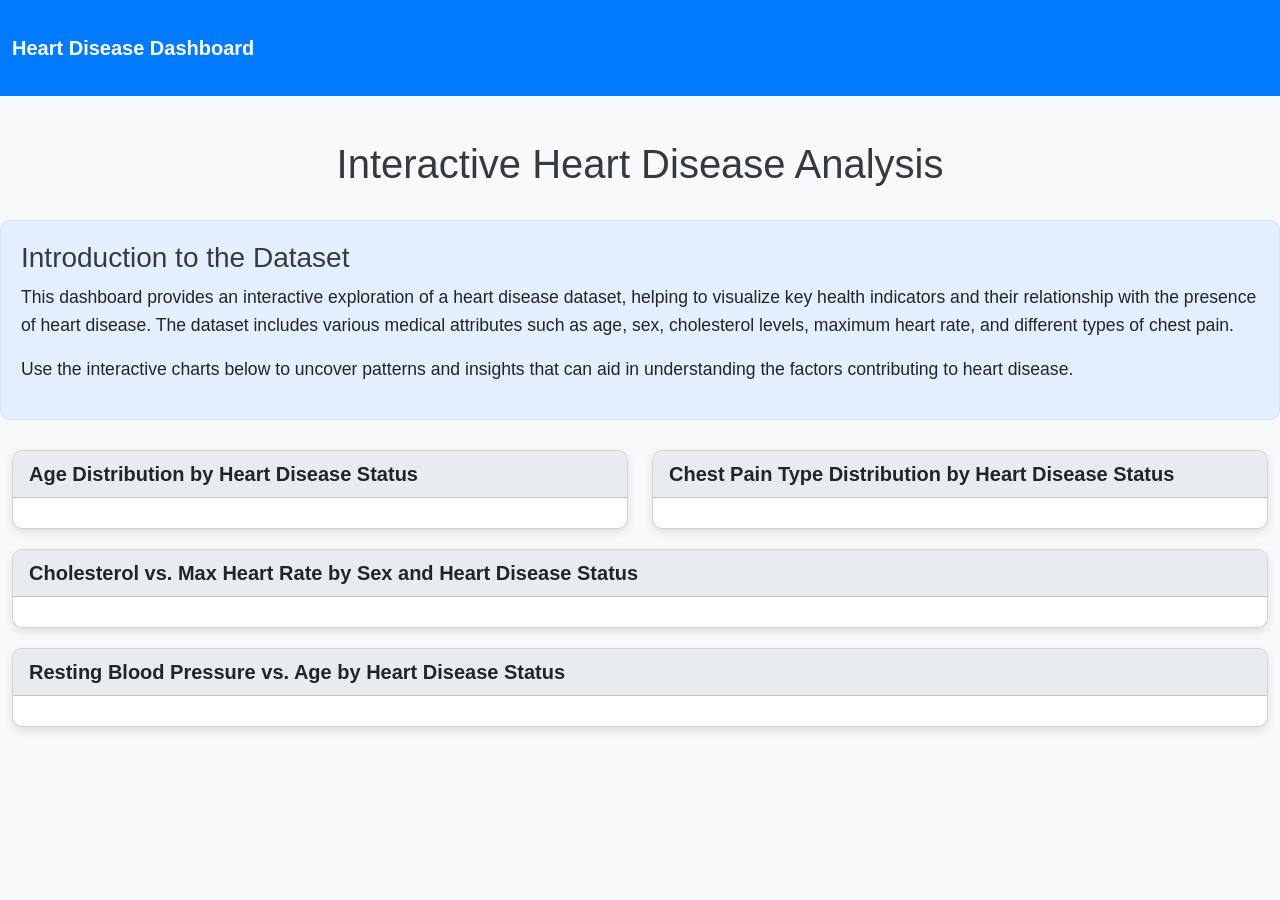
<file: data_dashboard.html>
<!DOCTYPE html>
<html lang="en">
<head>
    <meta charset="UTF-8">
    <meta name="viewport" content="width=device-width, initial-scale=1.0">
    <title>Heart Disease Prediction Dashboard</title>
    <!-- Bootstrap CSS CDN -->
    <link href="https://cdn.jsdelivr.net/npm/bootstrap@5.3.3/dist/css/bootstrap.min.css" rel="stylesheet" integrity="sha384-QWTKZyjpPEjISv5WaRU9OFeRpok6YctnYmDr5pNlyT2bRjXh0JMhjY6hW+ALEwIH" crossorigin="anonymous">
    <style>
        body {
            font-family: 'Segoe UI', Tahoma, Geneva, Verdana, sans-serif;
            background-color: #f8f9fa;
        }
        .navbar {
            background-color: #007bff !important;
        }
        .navbar-brand {
            color: #fff !important;
            font-weight: bold;
        }
        .container-fluid {
            padding-top: 20px;
            padding-bottom: 20px;
        }
        .card {
            margin-bottom: 20px;
            box-shadow: 0 4px 8px rgba(0,0,0,0.1);
            border-radius: 10px;
            overflow: hidden;
        }
        .card-header {
            background-color: #e9ecef;
            font-weight: bold;
            font-size: 1.25em;
        }
        .chart-container {
            padding: 15px;
        }
        h1, h2, h3 {
            color: #343a40;
        }
        .intro-section {
            background-color: #e2f0fd;
            border-radius: 10px;
            padding: 20px;
            margin-bottom: 30px;
            border: 1px solid #cce5ff;
        }
        .intro-section p {
            font-size: 1.1em;
            line-height: 1.6;
        }
    </style>
</head>
<body>
    <!-- Navigation Bar -->
    <nav class="navbar navbar-expand-lg navbar-dark bg-primary">
        <div class="container-fluid">
            <a class="navbar-brand" href="#">Heart Disease Dashboard</a>
        </div>
    </nav>

    <div class="container-fluid">
        <div class="row">
            <div class="col-12 text-center my-4">
                <h1>Interactive Heart Disease Analysis</h1>
            </div>
        </div>

        <div class="row">
            <div class="col-12 intro-section">
                <h3>Introduction to the Dataset</h3>
                <p>This dashboard provides an interactive exploration of a heart disease dataset, helping to visualize key health indicators and their relationship with the presence of heart disease. The dataset includes various medical attributes such as age, sex, cholesterol levels, maximum heart rate, and different types of chest pain.</p>
                <p>Use the interactive charts below to uncover patterns and insights that can aid in understanding the factors contributing to heart disease.</p>
            </div>
        </div>

        <div class="row">
            <div class="col-lg-6 col-md-12">
                <div class="card">
                    <div class="card-header">
                        Age Distribution by Heart Disease Status
                    </div>
                    <div class="card-body chart-container">
                        <div>                        <script type="text/javascript">window.PlotlyConfig = {MathJaxConfig: 'local'};</script>
        <script charset="utf-8" src="https://cdn.plot.ly/plotly-3.3.1.min.js" integrity="sha256-4rD3fugVb/nVJYUv5Ky3v+fYXoouHaBSP20WIJuEiWg=" crossorigin="anonymous"></script>                <div id="d2bd797f-e1af-40af-ac27-dcd5897976a3" class="plotly-graph-div" style="height:100%; width:100%;"></div>            <script type="text/javascript">                window.PLOTLYENV=window.PLOTLYENV || {};                                if (document.getElementById("d2bd797f-e1af-40af-ac27-dcd5897976a3")) {                    Plotly.newPlot(                        "d2bd797f-e1af-40af-ac27-dcd5897976a3",                        [{"bingroup":"x","histfunc":"count","hovertemplate":"Heart Disease Status=Heart Disease\u003cbr\u003eAge=%{x}\u003cbr\u003ecount=%{y}\u003cextra\u003e\u003c\u002fextra\u003e","legendgroup":"Heart Disease","marker":{"color":"red","opacity":0.5,"pattern":{"shape":""}},"name":"Heart Disease","orientation":"v","showlegend":true,"x":{"dtype":"i1","bdata":"PyUpODk5OCw0OTYwMUA6"},"xaxis":"x","yaxis":"y","type":"histogram"}],                        {"template":{"data":{"histogram2dcontour":[{"type":"histogram2dcontour","colorbar":{"outlinewidth":0,"ticks":""},"colorscale":[[0.0,"#0d0887"],[0.1111111111111111,"#46039f"],[0.2222222222222222,"#7201a8"],[0.3333333333333333,"#9c179e"],[0.4444444444444444,"#bd3786"],[0.5555555555555556,"#d8576b"],[0.6666666666666666,"#ed7953"],[0.7777777777777778,"#fb9f3a"],[0.8888888888888888,"#fdca26"],[1.0,"#f0f921"]]}],"choropleth":[{"type":"choropleth","colorbar":{"outlinewidth":0,"ticks":""}}],"histogram2d":[{"type":"histogram2d","colorbar":{"outlinewidth":0,"ticks":""},"colorscale":[[0.0,"#0d0887"],[0.1111111111111111,"#46039f"],[0.2222222222222222,"#7201a8"],[0.3333333333333333,"#9c179e"],[0.4444444444444444,"#bd3786"],[0.5555555555555556,"#d8576b"],[0.6666666666666666,"#ed7953"],[0.7777777777777778,"#fb9f3a"],[0.8888888888888888,"#fdca26"],[1.0,"#f0f921"]]}],"heatmap":[{"type":"heatmap","colorbar":{"outlinewidth":0,"ticks":""},"colorscale":[[0.0,"#0d0887"],[0.1111111111111111,"#46039f"],[0.2222222222222222,"#7201a8"],[0.3333333333333333,"#9c179e"],[0.4444444444444444,"#bd3786"],[0.5555555555555556,"#d8576b"],[0.6666666666666666,"#ed7953"],[0.7777777777777778,"#fb9f3a"],[0.8888888888888888,"#fdca26"],[1.0,"#f0f921"]]}],"contourcarpet":[{"type":"contourcarpet","colorbar":{"outlinewidth":0,"ticks":""}}],"contour":[{"type":"contour","colorbar":{"outlinewidth":0,"ticks":""},"colorscale":[[0.0,"#0d0887"],[0.1111111111111111,"#46039f"],[0.2222222222222222,"#7201a8"],[0.3333333333333333,"#9c179e"],[0.4444444444444444,"#bd3786"],[0.5555555555555556,"#d8576b"],[0.6666666666666666,"#ed7953"],[0.7777777777777778,"#fb9f3a"],[0.8888888888888888,"#fdca26"],[1.0,"#f0f921"]]}],"surface":[{"type":"surface","colorbar":{"outlinewidth":0,"ticks":""},"colorscale":[[0.0,"#0d0887"],[0.1111111111111111,"#46039f"],[0.2222222222222222,"#7201a8"],[0.3333333333333333,"#9c179e"],[0.4444444444444444,"#bd3786"],[0.5555555555555556,"#d8576b"],[0.6666666666666666,"#ed7953"],[0.7777777777777778,"#fb9f3a"],[0.8888888888888888,"#fdca26"],[1.0,"#f0f921"]]}],"mesh3d":[{"type":"mesh3d","colorbar":{"outlinewidth":0,"ticks":""}}],"scatter":[{"fillpattern":{"fillmode":"overlay","size":10,"solidity":0.2},"type":"scatter"}],"parcoords":[{"type":"parcoords","line":{"colorbar":{"outlinewidth":0,"ticks":""}}}],"scatterpolargl":[{"type":"scatterpolargl","marker":{"colorbar":{"outlinewidth":0,"ticks":""}}}],"bar":[{"error_x":{"color":"#2a3f5f"},"error_y":{"color":"#2a3f5f"},"marker":{"line":{"color":"#E5ECF6","width":0.5},"pattern":{"fillmode":"overlay","size":10,"solidity":0.2}},"type":"bar"}],"scattergeo":[{"type":"scattergeo","marker":{"colorbar":{"outlinewidth":0,"ticks":""}}}],"scatterpolar":[{"type":"scatterpolar","marker":{"colorbar":{"outlinewidth":0,"ticks":""}}}],"histogram":[{"marker":{"pattern":{"fillmode":"overlay","size":10,"solidity":0.2}},"type":"histogram"}],"scattergl":[{"type":"scattergl","marker":{"colorbar":{"outlinewidth":0,"ticks":""}}}],"scatter3d":[{"type":"scatter3d","line":{"colorbar":{"outlinewidth":0,"ticks":""}},"marker":{"colorbar":{"outlinewidth":0,"ticks":""}}}],"scattermap":[{"type":"scattermap","marker":{"colorbar":{"outlinewidth":0,"ticks":""}}}],"scattermapbox":[{"type":"scattermapbox","marker":{"colorbar":{"outlinewidth":0,"ticks":""}}}],"scatterternary":[{"type":"scatterternary","marker":{"colorbar":{"outlinewidth":0,"ticks":""}}}],"scattercarpet":[{"type":"scattercarpet","marker":{"colorbar":{"outlinewidth":0,"ticks":""}}}],"carpet":[{"aaxis":{"endlinecolor":"#2a3f5f","gridcolor":"white","linecolor":"white","minorgridcolor":"white","startlinecolor":"#2a3f5f"},"baxis":{"endlinecolor":"#2a3f5f","gridcolor":"white","linecolor":"white","minorgridcolor":"white","startlinecolor":"#2a3f5f"},"type":"carpet"}],"table":[{"cells":{"fill":{"color":"#EBF0F8"},"line":{"color":"white"}},"header":{"fill":{"color":"#C8D4E3"},"line":{"color":"white"}},"type":"table"}],"barpolar":[{"marker":{"line":{"color":"#E5ECF6","width":0.5},"pattern":{"fillmode":"overlay","size":10,"solidity":0.2}},"type":"barpolar"}],"pie":[{"automargin":true,"type":"pie"}]},"layout":{"autotypenumbers":"strict","colorway":["#636efa","#EF553B","#00cc96","#ab63fa","#FFA15A","#19d3f3","#FF6692","#B6E880","#FF97FF","#FECB52"],"font":{"color":"#2a3f5f"},"hovermode":"closest","hoverlabel":{"align":"left"},"paper_bgcolor":"white","plot_bgcolor":"#E5ECF6","polar":{"bgcolor":"#E5ECF6","angularaxis":{"gridcolor":"white","linecolor":"white","ticks":""},"radialaxis":{"gridcolor":"white","linecolor":"white","ticks":""}},"ternary":{"bgcolor":"#E5ECF6","aaxis":{"gridcolor":"white","linecolor":"white","ticks":""},"baxis":{"gridcolor":"white","linecolor":"white","ticks":""},"caxis":{"gridcolor":"white","linecolor":"white","ticks":""}},"coloraxis":{"colorbar":{"outlinewidth":0,"ticks":""}},"colorscale":{"sequential":[[0.0,"#0d0887"],[0.1111111111111111,"#46039f"],[0.2222222222222222,"#7201a8"],[0.3333333333333333,"#9c179e"],[0.4444444444444444,"#bd3786"],[0.5555555555555556,"#d8576b"],[0.6666666666666666,"#ed7953"],[0.7777777777777778,"#fb9f3a"],[0.8888888888888888,"#fdca26"],[1.0,"#f0f921"]],"sequentialminus":[[0.0,"#0d0887"],[0.1111111111111111,"#46039f"],[0.2222222222222222,"#7201a8"],[0.3333333333333333,"#9c179e"],[0.4444444444444444,"#bd3786"],[0.5555555555555556,"#d8576b"],[0.6666666666666666,"#ed7953"],[0.7777777777777778,"#fb9f3a"],[0.8888888888888888,"#fdca26"],[1.0,"#f0f921"]],"diverging":[[0,"#8e0152"],[0.1,"#c51b7d"],[0.2,"#de77ae"],[0.3,"#f1b6da"],[0.4,"#fde0ef"],[0.5,"#f7f7f7"],[0.6,"#e6f5d0"],[0.7,"#b8e186"],[0.8,"#7fbc41"],[0.9,"#4d9221"],[1,"#276419"]]},"xaxis":{"gridcolor":"white","linecolor":"white","ticks":"","title":{"standoff":15},"zerolinecolor":"white","automargin":true,"zerolinewidth":2},"yaxis":{"gridcolor":"white","linecolor":"white","ticks":"","title":{"standoff":15},"zerolinecolor":"white","automargin":true,"zerolinewidth":2},"scene":{"xaxis":{"backgroundcolor":"#E5ECF6","gridcolor":"white","linecolor":"white","showbackground":true,"ticks":"","zerolinecolor":"white","gridwidth":2},"yaxis":{"backgroundcolor":"#E5ECF6","gridcolor":"white","linecolor":"white","showbackground":true,"ticks":"","zerolinecolor":"white","gridwidth":2},"zaxis":{"backgroundcolor":"#E5ECF6","gridcolor":"white","linecolor":"white","showbackground":true,"ticks":"","zerolinecolor":"white","gridwidth":2}},"shapedefaults":{"line":{"color":"#2a3f5f"}},"annotationdefaults":{"arrowcolor":"#2a3f5f","arrowhead":0,"arrowwidth":1},"geo":{"bgcolor":"white","landcolor":"#E5ECF6","subunitcolor":"white","showland":true,"showlakes":true,"lakecolor":"white"},"title":{"x":0.05},"mapbox":{"style":"light"}}},"xaxis":{"anchor":"y","domain":[0.0,1.0],"title":{"text":"Age"}},"yaxis":{"anchor":"x","domain":[0.0,1.0],"title":{"text":"count"}},"legend":{"title":{"text":"Heart Disease Status"},"tracegroupgap":0},"title":{"text":"Age Distribution by Heart Disease Status"},"barmode":"overlay"},                        {"responsive": true}                    )                };            </script>        </div>
                    </div>
                </div>
            </div>
            <div class="col-lg-6 col-md-12">
                <div class="card">
                    <div class="card-header">
                        Chest Pain Type Distribution by Heart Disease Status
                    </div>
                    <div class="card-body chart-container">
                        <div>                        <script type="text/javascript">window.PlotlyConfig = {MathJaxConfig: 'local'};</script>
        <script charset="utf-8" src="https://cdn.plot.ly/plotly-3.3.1.min.js" integrity="sha256-4rD3fugVb/nVJYUv5Ky3v+fYXoouHaBSP20WIJuEiWg=" crossorigin="anonymous"></script>                <div id="189ab4b9-79e3-41fe-831e-cb50e9fe0d6f" class="plotly-graph-div" style="height:100%; width:100%;"></div>            <script type="text/javascript">                window.PLOTLYENV=window.PLOTLYENV || {};                                if (document.getElementById("189ab4b9-79e3-41fe-831e-cb50e9fe0d6f")) {                    Plotly.newPlot(                        "189ab4b9-79e3-41fe-831e-cb50e9fe0d6f",                        [{"alignmentgroup":"True","hovertemplate":"Heart Disease Status=Heart Disease\u003cbr\u003eChest Pain Type=%{x}\u003cbr\u003eNumber of Patients=%{y}\u003cextra\u003e\u003c\u002fextra\u003e","legendgroup":"Heart Disease","marker":{"color":"red","pattern":{"shape":""}},"name":"Heart Disease","offsetgroup":"Heart Disease","orientation":"v","showlegend":true,"textposition":"auto","x":["Asymptomatic","Atypical Angina","Non-Anginal Pain","Typical Angina"],"xaxis":"x","y":{"dtype":"i1","bdata":"AwUEAw=="},"yaxis":"y","type":"bar"}],                        {"template":{"data":{"histogram2dcontour":[{"type":"histogram2dcontour","colorbar":{"outlinewidth":0,"ticks":""},"colorscale":[[0.0,"#0d0887"],[0.1111111111111111,"#46039f"],[0.2222222222222222,"#7201a8"],[0.3333333333333333,"#9c179e"],[0.4444444444444444,"#bd3786"],[0.5555555555555556,"#d8576b"],[0.6666666666666666,"#ed7953"],[0.7777777777777778,"#fb9f3a"],[0.8888888888888888,"#fdca26"],[1.0,"#f0f921"]]}],"choropleth":[{"type":"choropleth","colorbar":{"outlinewidth":0,"ticks":""}}],"histogram2d":[{"type":"histogram2d","colorbar":{"outlinewidth":0,"ticks":""},"colorscale":[[0.0,"#0d0887"],[0.1111111111111111,"#46039f"],[0.2222222222222222,"#7201a8"],[0.3333333333333333,"#9c179e"],[0.4444444444444444,"#bd3786"],[0.5555555555555556,"#d8576b"],[0.6666666666666666,"#ed7953"],[0.7777777777777778,"#fb9f3a"],[0.8888888888888888,"#fdca26"],[1.0,"#f0f921"]]}],"heatmap":[{"type":"heatmap","colorbar":{"outlinewidth":0,"ticks":""},"colorscale":[[0.0,"#0d0887"],[0.1111111111111111,"#46039f"],[0.2222222222222222,"#7201a8"],[0.3333333333333333,"#9c179e"],[0.4444444444444444,"#bd3786"],[0.5555555555555556,"#d8576b"],[0.6666666666666666,"#ed7953"],[0.7777777777777778,"#fb9f3a"],[0.8888888888888888,"#fdca26"],[1.0,"#f0f921"]]}],"contourcarpet":[{"type":"contourcarpet","colorbar":{"outlinewidth":0,"ticks":""}}],"contour":[{"type":"contour","colorbar":{"outlinewidth":0,"ticks":""},"colorscale":[[0.0,"#0d0887"],[0.1111111111111111,"#46039f"],[0.2222222222222222,"#7201a8"],[0.3333333333333333,"#9c179e"],[0.4444444444444444,"#bd3786"],[0.5555555555555556,"#d8576b"],[0.6666666666666666,"#ed7953"],[0.7777777777777778,"#fb9f3a"],[0.8888888888888888,"#fdca26"],[1.0,"#f0f921"]]}],"surface":[{"type":"surface","colorbar":{"outlinewidth":0,"ticks":""},"colorscale":[[0.0,"#0d0887"],[0.1111111111111111,"#46039f"],[0.2222222222222222,"#7201a8"],[0.3333333333333333,"#9c179e"],[0.4444444444444444,"#bd3786"],[0.5555555555555556,"#d8576b"],[0.6666666666666666,"#ed7953"],[0.7777777777777778,"#fb9f3a"],[0.8888888888888888,"#fdca26"],[1.0,"#f0f921"]]}],"mesh3d":[{"type":"mesh3d","colorbar":{"outlinewidth":0,"ticks":""}}],"scatter":[{"fillpattern":{"fillmode":"overlay","size":10,"solidity":0.2},"type":"scatter"}],"parcoords":[{"type":"parcoords","line":{"colorbar":{"outlinewidth":0,"ticks":""}}}],"scatterpolargl":[{"type":"scatterpolargl","marker":{"colorbar":{"outlinewidth":0,"ticks":""}}}],"bar":[{"error_x":{"color":"#2a3f5f"},"error_y":{"color":"#2a3f5f"},"marker":{"line":{"color":"#E5ECF6","width":0.5},"pattern":{"fillmode":"overlay","size":10,"solidity":0.2}},"type":"bar"}],"scattergeo":[{"type":"scattergeo","marker":{"colorbar":{"outlinewidth":0,"ticks":""}}}],"scatterpolar":[{"type":"scatterpolar","marker":{"colorbar":{"outlinewidth":0,"ticks":""}}}],"histogram":[{"marker":{"pattern":{"fillmode":"overlay","size":10,"solidity":0.2}},"type":"histogram"}],"scattergl":[{"type":"scattergl","marker":{"colorbar":{"outlinewidth":0,"ticks":""}}}],"scatter3d":[{"type":"scatter3d","line":{"colorbar":{"outlinewidth":0,"ticks":""}},"marker":{"colorbar":{"outlinewidth":0,"ticks":""}}}],"scattermap":[{"type":"scattermap","marker":{"colorbar":{"outlinewidth":0,"ticks":""}}}],"scattermapbox":[{"type":"scattermapbox","marker":{"colorbar":{"outlinewidth":0,"ticks":""}}}],"scatterternary":[{"type":"scatterternary","marker":{"colorbar":{"outlinewidth":0,"ticks":""}}}],"scattercarpet":[{"type":"scattercarpet","marker":{"colorbar":{"outlinewidth":0,"ticks":""}}}],"carpet":[{"aaxis":{"endlinecolor":"#2a3f5f","gridcolor":"white","linecolor":"white","minorgridcolor":"white","startlinecolor":"#2a3f5f"},"baxis":{"endlinecolor":"#2a3f5f","gridcolor":"white","linecolor":"white","minorgridcolor":"white","startlinecolor":"#2a3f5f"},"type":"carpet"}],"table":[{"cells":{"fill":{"color":"#EBF0F8"},"line":{"color":"white"}},"header":{"fill":{"color":"#C8D4E3"},"line":{"color":"white"}},"type":"table"}],"barpolar":[{"marker":{"line":{"color":"#E5ECF6","width":0.5},"pattern":{"fillmode":"overlay","size":10,"solidity":0.2}},"type":"barpolar"}],"pie":[{"automargin":true,"type":"pie"}]},"layout":{"autotypenumbers":"strict","colorway":["#636efa","#EF553B","#00cc96","#ab63fa","#FFA15A","#19d3f3","#FF6692","#B6E880","#FF97FF","#FECB52"],"font":{"color":"#2a3f5f"},"hovermode":"closest","hoverlabel":{"align":"left"},"paper_bgcolor":"white","plot_bgcolor":"#E5ECF6","polar":{"bgcolor":"#E5ECF6","angularaxis":{"gridcolor":"white","linecolor":"white","ticks":""},"radialaxis":{"gridcolor":"white","linecolor":"white","ticks":""}},"ternary":{"bgcolor":"#E5ECF6","aaxis":{"gridcolor":"white","linecolor":"white","ticks":""},"baxis":{"gridcolor":"white","linecolor":"white","ticks":""},"caxis":{"gridcolor":"white","linecolor":"white","ticks":""}},"coloraxis":{"colorbar":{"outlinewidth":0,"ticks":""}},"colorscale":{"sequential":[[0.0,"#0d0887"],[0.1111111111111111,"#46039f"],[0.2222222222222222,"#7201a8"],[0.3333333333333333,"#9c179e"],[0.4444444444444444,"#bd3786"],[0.5555555555555556,"#d8576b"],[0.6666666666666666,"#ed7953"],[0.7777777777777778,"#fb9f3a"],[0.8888888888888888,"#fdca26"],[1.0,"#f0f921"]],"sequentialminus":[[0.0,"#0d0887"],[0.1111111111111111,"#46039f"],[0.2222222222222222,"#7201a8"],[0.3333333333333333,"#9c179e"],[0.4444444444444444,"#bd3786"],[0.5555555555555556,"#d8576b"],[0.6666666666666666,"#ed7953"],[0.7777777777777778,"#fb9f3a"],[0.8888888888888888,"#fdca26"],[1.0,"#f0f921"]],"diverging":[[0,"#8e0152"],[0.1,"#c51b7d"],[0.2,"#de77ae"],[0.3,"#f1b6da"],[0.4,"#fde0ef"],[0.5,"#f7f7f7"],[0.6,"#e6f5d0"],[0.7,"#b8e186"],[0.8,"#7fbc41"],[0.9,"#4d9221"],[1,"#276419"]]},"xaxis":{"gridcolor":"white","linecolor":"white","ticks":"","title":{"standoff":15},"zerolinecolor":"white","automargin":true,"zerolinewidth":2},"yaxis":{"gridcolor":"white","linecolor":"white","ticks":"","title":{"standoff":15},"zerolinecolor":"white","automargin":true,"zerolinewidth":2},"scene":{"xaxis":{"backgroundcolor":"#E5ECF6","gridcolor":"white","linecolor":"white","showbackground":true,"ticks":"","zerolinecolor":"white","gridwidth":2},"yaxis":{"backgroundcolor":"#E5ECF6","gridcolor":"white","linecolor":"white","showbackground":true,"ticks":"","zerolinecolor":"white","gridwidth":2},"zaxis":{"backgroundcolor":"#E5ECF6","gridcolor":"white","linecolor":"white","showbackground":true,"ticks":"","zerolinecolor":"white","gridwidth":2}},"shapedefaults":{"line":{"color":"#2a3f5f"}},"annotationdefaults":{"arrowcolor":"#2a3f5f","arrowhead":0,"arrowwidth":1},"geo":{"bgcolor":"white","landcolor":"#E5ECF6","subunitcolor":"white","showland":true,"showlakes":true,"lakecolor":"white"},"title":{"x":0.05},"mapbox":{"style":"light"}}},"xaxis":{"anchor":"y","domain":[0.0,1.0],"title":{"text":"Chest Pain Type"}},"yaxis":{"anchor":"x","domain":[0.0,1.0],"title":{"text":"Number of Patients"}},"legend":{"title":{"text":"Heart Disease Status"},"tracegroupgap":0},"title":{"text":"Chest Pain Type Distribution by Heart Disease Status"},"barmode":"group"},                        {"responsive": true}                    )                };            </script>        </div>
                    </div>
                </div>
            </div>
        </div>

        <div class="row">
            <div class="col-12">
                <div class="card">
                    <div class="card-header">
                        Cholesterol vs. Max Heart Rate by Sex and Heart Disease Status
                    </div>
                    <div class="card-body chart-container">
                        <div>                        <script type="text/javascript">window.PlotlyConfig = {MathJaxConfig: 'local'};</script>
        <script charset="utf-8" src="https://cdn.plot.ly/plotly-3.3.1.min.js" integrity="sha256-4rD3fugVb/nVJYUv5Ky3v+fYXoouHaBSP20WIJuEiWg=" crossorigin="anonymous"></script>                <div id="e1487708-b973-4c48-bd0f-e8ee744aa0e6" class="plotly-graph-div" style="height:100%; width:100%;"></div>            <script type="text/javascript">                window.PLOTLYENV=window.PLOTLYENV || {};                                if (document.getElementById("e1487708-b973-4c48-bd0f-e8ee744aa0e6")) {                    Plotly.newPlot(                        "e1487708-b973-4c48-bd0f-e8ee744aa0e6",                        [{"customdata":[[63,"Asymptomatic"],[37,"Non-Anginal Pain"],[56,"Atypical Angina"],[57,"Typical Angina"],[44,"Atypical Angina"],[52,"Non-Anginal Pain"],[57,"Non-Anginal Pain"],[54,"Typical Angina"],[49,"Atypical Angina"],[64,"Asymptomatic"]],"hovertemplate":"Heart Disease Status=Heart Disease\u003cbr\u003esex=Male\u003cbr\u003eCholesterol (mg\u002fdl)=%{x}\u003cbr\u003eMax Heart Rate Achieved=%{y}\u003cbr\u003eage=%{customdata[0]}\u003cbr\u003ecp=%{customdata[1]}\u003cextra\u003e\u003c\u002fextra\u003e","legendgroup":"Heart Disease","marker":{"color":"red","symbol":"circle"},"mode":"markers","name":"Heart Disease","orientation":"v","showlegend":true,"x":{"dtype":"i2","bdata":"6QD6AOwAwAAHAccAqADvAAoB0wA="},"xaxis":"x","y":{"dtype":"i2","bdata":"lgC7ALIAlACtAKIArgCgAKsAkAA="},"yaxis":"y","type":"scatter"},{"customdata":[[41,"Atypical Angina"],[57,"Typical Angina"],[56,"Atypical Angina"],[48,"Non-Anginal Pain"],[58,"Asymptomatic"]],"hovertemplate":"Heart Disease Status=Heart Disease\u003cbr\u003esex=Female\u003cbr\u003eCholesterol (mg\u002fdl)=%{x}\u003cbr\u003eMax Heart Rate Achieved=%{y}\u003cbr\u003eage=%{customdata[0]}\u003cbr\u003ecp=%{customdata[1]}\u003cextra\u003e\u003c\u002fextra\u003e","legendgroup":"Heart Disease","marker":{"color":"red","symbol":"circle"},"mode":"markers","name":"Heart Disease","orientation":"v","showlegend":false,"x":{"dtype":"i2","bdata":"zABiASYBEwEbAQ=="},"xaxis":"x2","y":{"dtype":"i2","bdata":"rACjAJkAiwCiAA=="},"yaxis":"y2","type":"scatter"}],                        {"template":{"data":{"histogram2dcontour":[{"type":"histogram2dcontour","colorbar":{"outlinewidth":0,"ticks":""},"colorscale":[[0.0,"#0d0887"],[0.1111111111111111,"#46039f"],[0.2222222222222222,"#7201a8"],[0.3333333333333333,"#9c179e"],[0.4444444444444444,"#bd3786"],[0.5555555555555556,"#d8576b"],[0.6666666666666666,"#ed7953"],[0.7777777777777778,"#fb9f3a"],[0.8888888888888888,"#fdca26"],[1.0,"#f0f921"]]}],"choropleth":[{"type":"choropleth","colorbar":{"outlinewidth":0,"ticks":""}}],"histogram2d":[{"type":"histogram2d","colorbar":{"outlinewidth":0,"ticks":""},"colorscale":[[0.0,"#0d0887"],[0.1111111111111111,"#46039f"],[0.2222222222222222,"#7201a8"],[0.3333333333333333,"#9c179e"],[0.4444444444444444,"#bd3786"],[0.5555555555555556,"#d8576b"],[0.6666666666666666,"#ed7953"],[0.7777777777777778,"#fb9f3a"],[0.8888888888888888,"#fdca26"],[1.0,"#f0f921"]]}],"heatmap":[{"type":"heatmap","colorbar":{"outlinewidth":0,"ticks":""},"colorscale":[[0.0,"#0d0887"],[0.1111111111111111,"#46039f"],[0.2222222222222222,"#7201a8"],[0.3333333333333333,"#9c179e"],[0.4444444444444444,"#bd3786"],[0.5555555555555556,"#d8576b"],[0.6666666666666666,"#ed7953"],[0.7777777777777778,"#fb9f3a"],[0.8888888888888888,"#fdca26"],[1.0,"#f0f921"]]}],"contourcarpet":[{"type":"contourcarpet","colorbar":{"outlinewidth":0,"ticks":""}}],"contour":[{"type":"contour","colorbar":{"outlinewidth":0,"ticks":""},"colorscale":[[0.0,"#0d0887"],[0.1111111111111111,"#46039f"],[0.2222222222222222,"#7201a8"],[0.3333333333333333,"#9c179e"],[0.4444444444444444,"#bd3786"],[0.5555555555555556,"#d8576b"],[0.6666666666666666,"#ed7953"],[0.7777777777777778,"#fb9f3a"],[0.8888888888888888,"#fdca26"],[1.0,"#f0f921"]]}],"surface":[{"type":"surface","colorbar":{"outlinewidth":0,"ticks":""},"colorscale":[[0.0,"#0d0887"],[0.1111111111111111,"#46039f"],[0.2222222222222222,"#7201a8"],[0.3333333333333333,"#9c179e"],[0.4444444444444444,"#bd3786"],[0.5555555555555556,"#d8576b"],[0.6666666666666666,"#ed7953"],[0.7777777777777778,"#fb9f3a"],[0.8888888888888888,"#fdca26"],[1.0,"#f0f921"]]}],"mesh3d":[{"type":"mesh3d","colorbar":{"outlinewidth":0,"ticks":""}}],"scatter":[{"fillpattern":{"fillmode":"overlay","size":10,"solidity":0.2},"type":"scatter"}],"parcoords":[{"type":"parcoords","line":{"colorbar":{"outlinewidth":0,"ticks":""}}}],"scatterpolargl":[{"type":"scatterpolargl","marker":{"colorbar":{"outlinewidth":0,"ticks":""}}}],"bar":[{"error_x":{"color":"#2a3f5f"},"error_y":{"color":"#2a3f5f"},"marker":{"line":{"color":"#E5ECF6","width":0.5},"pattern":{"fillmode":"overlay","size":10,"solidity":0.2}},"type":"bar"}],"scattergeo":[{"type":"scattergeo","marker":{"colorbar":{"outlinewidth":0,"ticks":""}}}],"scatterpolar":[{"type":"scatterpolar","marker":{"colorbar":{"outlinewidth":0,"ticks":""}}}],"histogram":[{"marker":{"pattern":{"fillmode":"overlay","size":10,"solidity":0.2}},"type":"histogram"}],"scattergl":[{"type":"scattergl","marker":{"colorbar":{"outlinewidth":0,"ticks":""}}}],"scatter3d":[{"type":"scatter3d","line":{"colorbar":{"outlinewidth":0,"ticks":""}},"marker":{"colorbar":{"outlinewidth":0,"ticks":""}}}],"scattermap":[{"type":"scattermap","marker":{"colorbar":{"outlinewidth":0,"ticks":""}}}],"scattermapbox":[{"type":"scattermapbox","marker":{"colorbar":{"outlinewidth":0,"ticks":""}}}],"scatterternary":[{"type":"scatterternary","marker":{"colorbar":{"outlinewidth":0,"ticks":""}}}],"scattercarpet":[{"type":"scattercarpet","marker":{"colorbar":{"outlinewidth":0,"ticks":""}}}],"carpet":[{"aaxis":{"endlinecolor":"#2a3f5f","gridcolor":"white","linecolor":"white","minorgridcolor":"white","startlinecolor":"#2a3f5f"},"baxis":{"endlinecolor":"#2a3f5f","gridcolor":"white","linecolor":"white","minorgridcolor":"white","startlinecolor":"#2a3f5f"},"type":"carpet"}],"table":[{"cells":{"fill":{"color":"#EBF0F8"},"line":{"color":"white"}},"header":{"fill":{"color":"#C8D4E3"},"line":{"color":"white"}},"type":"table"}],"barpolar":[{"marker":{"line":{"color":"#E5ECF6","width":0.5},"pattern":{"fillmode":"overlay","size":10,"solidity":0.2}},"type":"barpolar"}],"pie":[{"automargin":true,"type":"pie"}]},"layout":{"autotypenumbers":"strict","colorway":["#636efa","#EF553B","#00cc96","#ab63fa","#FFA15A","#19d3f3","#FF6692","#B6E880","#FF97FF","#FECB52"],"font":{"color":"#2a3f5f"},"hovermode":"closest","hoverlabel":{"align":"left"},"paper_bgcolor":"white","plot_bgcolor":"#E5ECF6","polar":{"bgcolor":"#E5ECF6","angularaxis":{"gridcolor":"white","linecolor":"white","ticks":""},"radialaxis":{"gridcolor":"white","linecolor":"white","ticks":""}},"ternary":{"bgcolor":"#E5ECF6","aaxis":{"gridcolor":"white","linecolor":"white","ticks":""},"baxis":{"gridcolor":"white","linecolor":"white","ticks":""},"caxis":{"gridcolor":"white","linecolor":"white","ticks":""}},"coloraxis":{"colorbar":{"outlinewidth":0,"ticks":""}},"colorscale":{"sequential":[[0.0,"#0d0887"],[0.1111111111111111,"#46039f"],[0.2222222222222222,"#7201a8"],[0.3333333333333333,"#9c179e"],[0.4444444444444444,"#bd3786"],[0.5555555555555556,"#d8576b"],[0.6666666666666666,"#ed7953"],[0.7777777777777778,"#fb9f3a"],[0.8888888888888888,"#fdca26"],[1.0,"#f0f921"]],"sequentialminus":[[0.0,"#0d0887"],[0.1111111111111111,"#46039f"],[0.2222222222222222,"#7201a8"],[0.3333333333333333,"#9c179e"],[0.4444444444444444,"#bd3786"],[0.5555555555555556,"#d8576b"],[0.6666666666666666,"#ed7953"],[0.7777777777777778,"#fb9f3a"],[0.8888888888888888,"#fdca26"],[1.0,"#f0f921"]],"diverging":[[0,"#8e0152"],[0.1,"#c51b7d"],[0.2,"#de77ae"],[0.3,"#f1b6da"],[0.4,"#fde0ef"],[0.5,"#f7f7f7"],[0.6,"#e6f5d0"],[0.7,"#b8e186"],[0.8,"#7fbc41"],[0.9,"#4d9221"],[1,"#276419"]]},"xaxis":{"gridcolor":"white","linecolor":"white","ticks":"","title":{"standoff":15},"zerolinecolor":"white","automargin":true,"zerolinewidth":2},"yaxis":{"gridcolor":"white","linecolor":"white","ticks":"","title":{"standoff":15},"zerolinecolor":"white","automargin":true,"zerolinewidth":2},"scene":{"xaxis":{"backgroundcolor":"#E5ECF6","gridcolor":"white","linecolor":"white","showbackground":true,"ticks":"","zerolinecolor":"white","gridwidth":2},"yaxis":{"backgroundcolor":"#E5ECF6","gridcolor":"white","linecolor":"white","showbackground":true,"ticks":"","zerolinecolor":"white","gridwidth":2},"zaxis":{"backgroundcolor":"#E5ECF6","gridcolor":"white","linecolor":"white","showbackground":true,"ticks":"","zerolinecolor":"white","gridwidth":2}},"shapedefaults":{"line":{"color":"#2a3f5f"}},"annotationdefaults":{"arrowcolor":"#2a3f5f","arrowhead":0,"arrowwidth":1},"geo":{"bgcolor":"white","landcolor":"#E5ECF6","subunitcolor":"white","showland":true,"showlakes":true,"lakecolor":"white"},"title":{"x":0.05},"mapbox":{"style":"light"}}},"xaxis":{"anchor":"y","domain":[0.0,0.49],"title":{"text":"Cholesterol (mg\u002fdl)"}},"yaxis":{"anchor":"x","domain":[0.0,1.0],"title":{"text":"Max Heart Rate Achieved"}},"xaxis2":{"anchor":"y2","domain":[0.51,1.0],"matches":"x","title":{"text":"Cholesterol (mg\u002fdl)"}},"yaxis2":{"anchor":"x2","domain":[0.0,1.0],"matches":"y","showticklabels":false},"annotations":[{"font":{},"showarrow":false,"text":"sex=Male","x":0.245,"xanchor":"center","xref":"paper","y":1.0,"yanchor":"bottom","yref":"paper"},{"font":{},"showarrow":false,"text":"sex=Female","x":0.755,"xanchor":"center","xref":"paper","y":1.0,"yanchor":"bottom","yref":"paper"}],"legend":{"title":{"text":"Heart Disease Status"},"tracegroupgap":0},"title":{"text":"Cholesterol vs. Max Heart Rate by Sex and Heart Disease Status"}},                        {"responsive": true}                    )                };            </script>        </div>
                    </div>
                </div>
            </div>
        </div>

        <div class="row">
            <div class="col-12">
                <div class="card">
                    <div class="card-header">
                        Resting Blood Pressure vs. Age by Heart Disease Status
                    </div>
                    <div class="card-body chart-container">
                        <div>                        <script type="text/javascript">window.PlotlyConfig = {MathJaxConfig: 'local'};</script>
        <script charset="utf-8" src="https://cdn.plot.ly/plotly-3.3.1.min.js" integrity="sha256-4rD3fugVb/nVJYUv5Ky3v+fYXoouHaBSP20WIJuEiWg=" crossorigin="anonymous"></script>                <div id="0065db61-10ba-4f84-9fe5-534417eb00ab" class="plotly-graph-div" style="height:100%; width:100%;"></div>            <script type="text/javascript">                window.PLOTLYENV=window.PLOTLYENV || {};                                if (document.getElementById("0065db61-10ba-4f84-9fe5-534417eb00ab")) {                    Plotly.newPlot(                        "0065db61-10ba-4f84-9fe5-534417eb00ab",                        [{"customdata":{"dtype":"i2","bdata":"6QCWAPoAuwDMAKwA7ACyAGIBowDAAJQAJgGZAAcBrQDHAKIAqACuAO8AoAATAYsACgGrANMAkAAbAaIA","shape":"15, 2"},"hovertemplate":"Heart Disease Status=Heart Disease\u003cbr\u003eAge=%{x}\u003cbr\u003eResting Blood Pressure (mm Hg)=%{y}\u003cbr\u003echol=%{customdata[0]}\u003cbr\u003ethalach=%{customdata[1]}\u003cextra\u003e\u003c\u002fextra\u003e","legendgroup":"Heart Disease","marker":{"color":"red","symbol":"circle"},"mode":"markers","name":"Heart Disease","orientation":"v","showlegend":true,"x":{"dtype":"i1","bdata":"PyUpODk5OCw0OTYwMUA6"},"xaxis":"x","y":{"dtype":"i2","bdata":"kQCCAIIAeAB4AIwAjAB4AKwAlgCMAIIAggBuAJYA"},"yaxis":"y","type":"scatter"}],                        {"template":{"data":{"histogram2dcontour":[{"type":"histogram2dcontour","colorbar":{"outlinewidth":0,"ticks":""},"colorscale":[[0.0,"#0d0887"],[0.1111111111111111,"#46039f"],[0.2222222222222222,"#7201a8"],[0.3333333333333333,"#9c179e"],[0.4444444444444444,"#bd3786"],[0.5555555555555556,"#d8576b"],[0.6666666666666666,"#ed7953"],[0.7777777777777778,"#fb9f3a"],[0.8888888888888888,"#fdca26"],[1.0,"#f0f921"]]}],"choropleth":[{"type":"choropleth","colorbar":{"outlinewidth":0,"ticks":""}}],"histogram2d":[{"type":"histogram2d","colorbar":{"outlinewidth":0,"ticks":""},"colorscale":[[0.0,"#0d0887"],[0.1111111111111111,"#46039f"],[0.2222222222222222,"#7201a8"],[0.3333333333333333,"#9c179e"],[0.4444444444444444,"#bd3786"],[0.5555555555555556,"#d8576b"],[0.6666666666666666,"#ed7953"],[0.7777777777777778,"#fb9f3a"],[0.8888888888888888,"#fdca26"],[1.0,"#f0f921"]]}],"heatmap":[{"type":"heatmap","colorbar":{"outlinewidth":0,"ticks":""},"colorscale":[[0.0,"#0d0887"],[0.1111111111111111,"#46039f"],[0.2222222222222222,"#7201a8"],[0.3333333333333333,"#9c179e"],[0.4444444444444444,"#bd3786"],[0.5555555555555556,"#d8576b"],[0.6666666666666666,"#ed7953"],[0.7777777777777778,"#fb9f3a"],[0.8888888888888888,"#fdca26"],[1.0,"#f0f921"]]}],"contourcarpet":[{"type":"contourcarpet","colorbar":{"outlinewidth":0,"ticks":""}}],"contour":[{"type":"contour","colorbar":{"outlinewidth":0,"ticks":""},"colorscale":[[0.0,"#0d0887"],[0.1111111111111111,"#46039f"],[0.2222222222222222,"#7201a8"],[0.3333333333333333,"#9c179e"],[0.4444444444444444,"#bd3786"],[0.5555555555555556,"#d8576b"],[0.6666666666666666,"#ed7953"],[0.7777777777777778,"#fb9f3a"],[0.8888888888888888,"#fdca26"],[1.0,"#f0f921"]]}],"surface":[{"type":"surface","colorbar":{"outlinewidth":0,"ticks":""},"colorscale":[[0.0,"#0d0887"],[0.1111111111111111,"#46039f"],[0.2222222222222222,"#7201a8"],[0.3333333333333333,"#9c179e"],[0.4444444444444444,"#bd3786"],[0.5555555555555556,"#d8576b"],[0.6666666666666666,"#ed7953"],[0.7777777777777778,"#fb9f3a"],[0.8888888888888888,"#fdca26"],[1.0,"#f0f921"]]}],"mesh3d":[{"type":"mesh3d","colorbar":{"outlinewidth":0,"ticks":""}}],"scatter":[{"fillpattern":{"fillmode":"overlay","size":10,"solidity":0.2},"type":"scatter"}],"parcoords":[{"type":"parcoords","line":{"colorbar":{"outlinewidth":0,"ticks":""}}}],"scatterpolargl":[{"type":"scatterpolargl","marker":{"colorbar":{"outlinewidth":0,"ticks":""}}}],"bar":[{"error_x":{"color":"#2a3f5f"},"error_y":{"color":"#2a3f5f"},"marker":{"line":{"color":"#E5ECF6","width":0.5},"pattern":{"fillmode":"overlay","size":10,"solidity":0.2}},"type":"bar"}],"scattergeo":[{"type":"scattergeo","marker":{"colorbar":{"outlinewidth":0,"ticks":""}}}],"scatterpolar":[{"type":"scatterpolar","marker":{"colorbar":{"outlinewidth":0,"ticks":""}}}],"histogram":[{"marker":{"pattern":{"fillmode":"overlay","size":10,"solidity":0.2}},"type":"histogram"}],"scattergl":[{"type":"scattergl","marker":{"colorbar":{"outlinewidth":0,"ticks":""}}}],"scatter3d":[{"type":"scatter3d","line":{"colorbar":{"outlinewidth":0,"ticks":""}},"marker":{"colorbar":{"outlinewidth":0,"ticks":""}}}],"scattermap":[{"type":"scattermap","marker":{"colorbar":{"outlinewidth":0,"ticks":""}}}],"scattermapbox":[{"type":"scattermapbox","marker":{"colorbar":{"outlinewidth":0,"ticks":""}}}],"scatterternary":[{"type":"scatterternary","marker":{"colorbar":{"outlinewidth":0,"ticks":""}}}],"scattercarpet":[{"type":"scattercarpet","marker":{"colorbar":{"outlinewidth":0,"ticks":""}}}],"carpet":[{"aaxis":{"endlinecolor":"#2a3f5f","gridcolor":"white","linecolor":"white","minorgridcolor":"white","startlinecolor":"#2a3f5f"},"baxis":{"endlinecolor":"#2a3f5f","gridcolor":"white","linecolor":"white","minorgridcolor":"white","startlinecolor":"#2a3f5f"},"type":"carpet"}],"table":[{"cells":{"fill":{"color":"#EBF0F8"},"line":{"color":"white"}},"header":{"fill":{"color":"#C8D4E3"},"line":{"color":"white"}},"type":"table"}],"barpolar":[{"marker":{"line":{"color":"#E5ECF6","width":0.5},"pattern":{"fillmode":"overlay","size":10,"solidity":0.2}},"type":"barpolar"}],"pie":[{"automargin":true,"type":"pie"}]},"layout":{"autotypenumbers":"strict","colorway":["#636efa","#EF553B","#00cc96","#ab63fa","#FFA15A","#19d3f3","#FF6692","#B6E880","#FF97FF","#FECB52"],"font":{"color":"#2a3f5f"},"hovermode":"closest","hoverlabel":{"align":"left"},"paper_bgcolor":"white","plot_bgcolor":"#E5ECF6","polar":{"bgcolor":"#E5ECF6","angularaxis":{"gridcolor":"white","linecolor":"white","ticks":""},"radialaxis":{"gridcolor":"white","linecolor":"white","ticks":""}},"ternary":{"bgcolor":"#E5ECF6","aaxis":{"gridcolor":"white","linecolor":"white","ticks":""},"baxis":{"gridcolor":"white","linecolor":"white","ticks":""},"caxis":{"gridcolor":"white","linecolor":"white","ticks":""}},"coloraxis":{"colorbar":{"outlinewidth":0,"ticks":""}},"colorscale":{"sequential":[[0.0,"#0d0887"],[0.1111111111111111,"#46039f"],[0.2222222222222222,"#7201a8"],[0.3333333333333333,"#9c179e"],[0.4444444444444444,"#bd3786"],[0.5555555555555556,"#d8576b"],[0.6666666666666666,"#ed7953"],[0.7777777777777778,"#fb9f3a"],[0.8888888888888888,"#fdca26"],[1.0,"#f0f921"]],"sequentialminus":[[0.0,"#0d0887"],[0.1111111111111111,"#46039f"],[0.2222222222222222,"#7201a8"],[0.3333333333333333,"#9c179e"],[0.4444444444444444,"#bd3786"],[0.5555555555555556,"#d8576b"],[0.6666666666666666,"#ed7953"],[0.7777777777777778,"#fb9f3a"],[0.8888888888888888,"#fdca26"],[1.0,"#f0f921"]],"diverging":[[0,"#8e0152"],[0.1,"#c51b7d"],[0.2,"#de77ae"],[0.3,"#f1b6da"],[0.4,"#fde0ef"],[0.5,"#f7f7f7"],[0.6,"#e6f5d0"],[0.7,"#b8e186"],[0.8,"#7fbc41"],[0.9,"#4d9221"],[1,"#276419"]]},"xaxis":{"gridcolor":"white","linecolor":"white","ticks":"","title":{"standoff":15},"zerolinecolor":"white","automargin":true,"zerolinewidth":2},"yaxis":{"gridcolor":"white","linecolor":"white","ticks":"","title":{"standoff":15},"zerolinecolor":"white","automargin":true,"zerolinewidth":2},"scene":{"xaxis":{"backgroundcolor":"#E5ECF6","gridcolor":"white","linecolor":"white","showbackground":true,"ticks":"","zerolinecolor":"white","gridwidth":2},"yaxis":{"backgroundcolor":"#E5ECF6","gridcolor":"white","linecolor":"white","showbackground":true,"ticks":"","zerolinecolor":"white","gridwidth":2},"zaxis":{"backgroundcolor":"#E5ECF6","gridcolor":"white","linecolor":"white","showbackground":true,"ticks":"","zerolinecolor":"white","gridwidth":2}},"shapedefaults":{"line":{"color":"#2a3f5f"}},"annotationdefaults":{"arrowcolor":"#2a3f5f","arrowhead":0,"arrowwidth":1},"geo":{"bgcolor":"white","landcolor":"#E5ECF6","subunitcolor":"white","showland":true,"showlakes":true,"lakecolor":"white"},"title":{"x":0.05},"mapbox":{"style":"light"}}},"xaxis":{"anchor":"y","domain":[0.0,1.0],"title":{"text":"Age"}},"yaxis":{"anchor":"x","domain":[0.0,1.0],"title":{"text":"Resting Blood Pressure (mm Hg)"}},"legend":{"title":{"text":"Heart Disease Status"},"tracegroupgap":0},"title":{"text":"Resting Blood Pressure vs. Age by Heart Disease Status"}},                        {"responsive": true}                    )                };            </script>        </div>
                    </div>
                </div>
            </div>
        </div>
    </div>

    <!-- Bootstrap JS CDN (optional, for components like carousels, modals, etc.) -->
    <script src="https://cdn.jsdelivr.net/npm/bootstrap@5.3.3/dist/js/bootstrap.bundle.min.js" integrity="sha384-YvpcrYf0tY3lHB60NNkmXc5s9fDVZLESaAA55NDzOxhy9GkcIdslK1eN7N6jIeHz" crossorigin="anonymous"></script>
</body>
</html>
</file>
